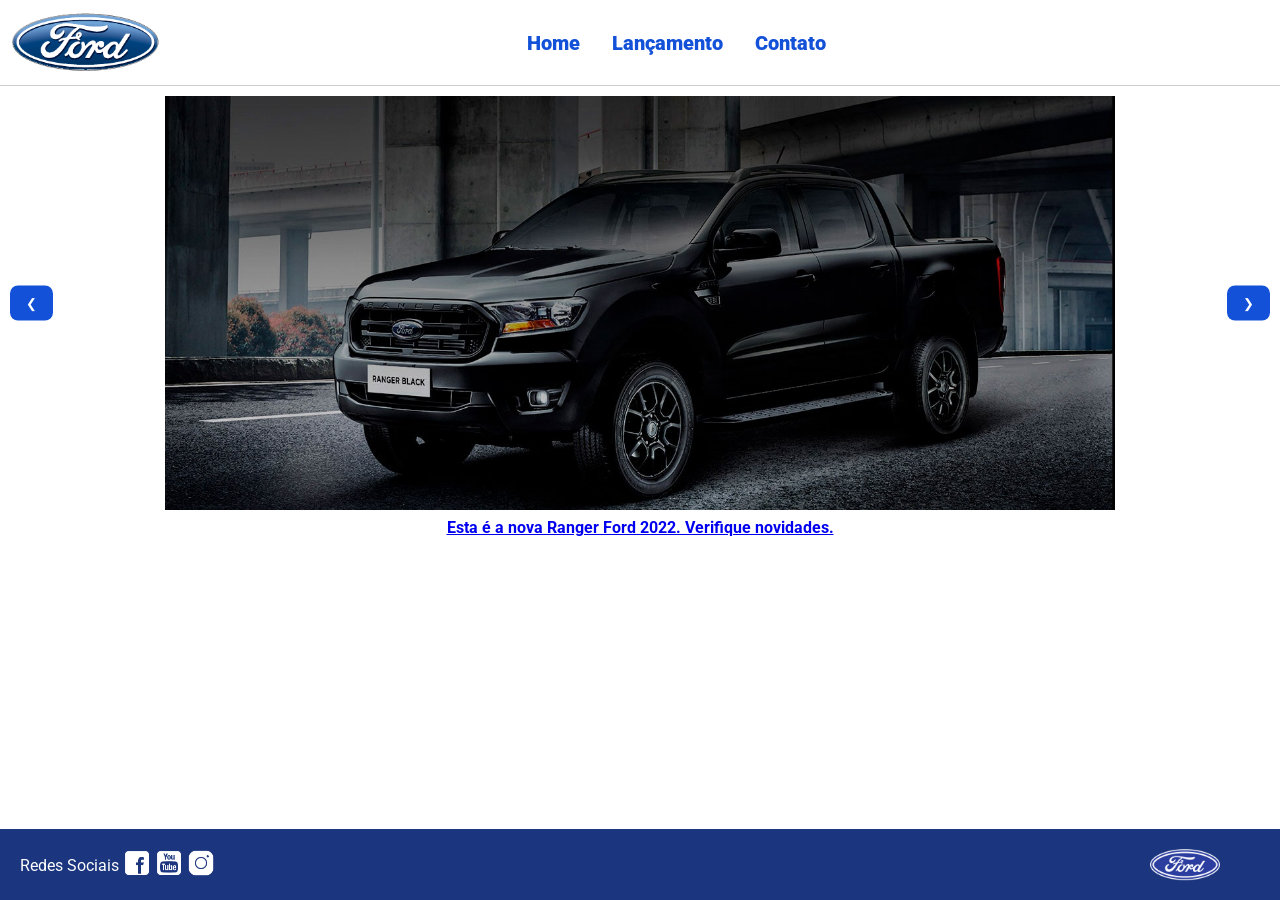
<file: index.html>
<!DOCTYPE html>
<html lang="pt-br">
<head>
    <meta charset="UTF-8">
    <meta http-equiv="X-UA-Compatible" content="IE=edge">
    <meta name="viewport" content="width=device-width, initial-scale=1.0">
    <title>Ford</title>    
    <link href="css/reset.css" rel="stylesheet">
    <link href="css/style.css" rel="stylesheet">
    <script src="js/carousel.js"></script>
</head>
<body>
    <header>       
        <div>
            <img src="img/logo-ford-256.png" width="150" class="logo" />
        </div>
        <nav>
            <ul>
                <li>
                    <a href="index.html">Home</a>
                </li>
                <li>
                    <a href="lancamento.html">Lançamento</a>
                </li>
                <li>
                    <a href="contato.html">Contato</a>
                </li>
            </ul>
        </nav>

    </header>
    <main>
        <div class="apresentacao">
            <button class="butao_direito">&#10095</button>

            <div id="carousel"></div>

            <button class="butao_esquerdo">&#10094</button>

        </div>
        <div id="carousel-title">
        </div>
        <script>

             //insert each image on carousel
            carouselArr.push(new Carousel("imagem_1.jpg","Esta é a nova Ranger Ford 2022. Verifique novidades.","/lancamento.html"));
            carouselArr.push(new Carousel("imagem_2.jpg","Ford a nossa história","/lancamento.html"));
            carouselArr.push(new Carousel("imagem_3.jpg","Nova Ford Bronco Sport 2022","/lancamento.html"));
            Carousel.Start(carouselArr);
        </script>
    </main>
    <footer>
        <nav id="social">
            <ul>
                <li><span class="redesociais">Redes Sociais</span></li>
                <li><a href="#" title="Facebook"><img src="img/facebook-50.png"></a></li>
                <li><a href="#" title="YouTube"><img src="img/youtube-squared-50.png"></a></li>
                <li><a href="#" title="Instagram"><img src="img/instagram-logo-50.png"></a></li>
            </ul>
        </nav>
        <div>
           <img src="img/ford-96.png" width="70"  />
        </div>
    </footer>    
</body>
</html>
</file>
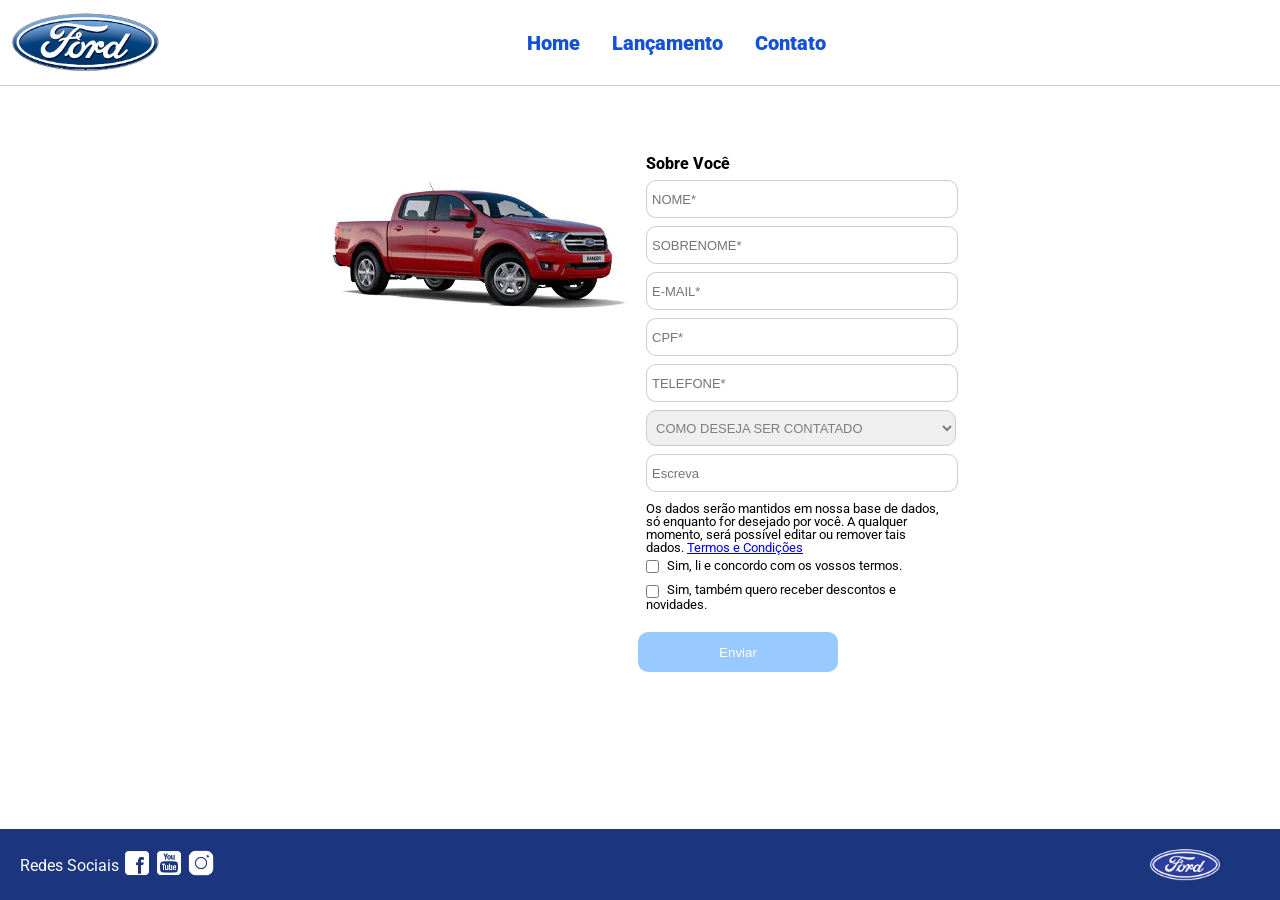
<file: contato.html>
<!DOCTYPE html>
<html lang="pt-br">
<head>
    <meta charset="UTF-8">
    <meta http-equiv="X-UA-Compatible" content="IE=edge">
    <meta name="viewport" content="width=device-width, initial-scale=1.0">
    <title>Ford</title>    
    <link href="css/reset.css" rel="stylesheet">
    <link href="css/style.css" rel="stylesheet">
    <link href="css/form.css" rel="stylesheet">
    <script src="js/form.js"></script>
</head>
<body>
    <header>       
        <div>
            <img src="img/logo-ford-256.png" width="150" class="logo" />
        </div>
        <nav>
            <ul>
                <li>
                    <a href="index.html">Home</a>
                </li>
                <li>
                    <a href="lancamento.html">Lançamento</a>
                </li>
                <li>
                    <a href="contato.html">Contato</a>
                </li>
            </ul>
        </nav>

    </header>
    <main>
        <div class="forms">
            <div>
                <img src="img/xls 2.2 diesel.jpg" draggable="false" >
            </div>
            <div>
                <h2 class="titulo">Sobre Você</h2>
            <form id="lgpd-form" onsubmit="Post(this);">
                <input id="nomeid" type="text" name="nome" placeholder="NOME*" class="fordform" required>
                <input type="text" name="sobrenome" placeholder="SOBRENOME*" class="fordform" required>
                <input type="email" name="email" placeholder="E-MAIL*" class="fordform" required>
                <input type="text" name="cpf" placeholder="CPF*" class="fordform" required>
                <input type="text" name="telefone" placeholder="TELEFONE*" class="fordform" required>
                <select name="contato" class="fordform" required>
                    <option value ="" selected>COMO DESEJA SER CONTATADO</option>
                    <option value ="RECLAMAÇÃO">RECLAMAÇÃO</option>
                    <option value ="SOLICITAÇÃO">SOLICITAÇÃO</option>
                    <option value ="OUTROS  ">OUTROS</option>
                </select>
                <input type="text" name="Escreva" placeholder="Escreva" class="fordform" required>
           
            <p class="texto-privacidade">
            Os dados serão mantidos em nossa base de dados, só enquanto for desejado por você. 
            A qualquer momento, será possível editar ou remover tais dados.
            <a href="https://www.ford.com.br/politica-de-privacidade/ " target="_blank">Termos e Condições</a>
            <label class="LGPD">
            <input type="checkbox" required> Sim, li e concordo com os vossos termos. <br>
        </label>
        <label class="concordo">
            <input type="checkbox"> Sim, também quero receber descontos e novidades. <br>
        </label>
        </p>

        
        
        
        <button id="Enviar" class="Enviar" type="submit" disabled> Enviar</button>
            </form>
            </div>
        </div>
    </main>
    <footer>
        <nav id="social">
            <ul>
                <li><span class="redesociais">Redes Sociais</span></li>
                <li><a href="#" title="Facebook"><img src="img/facebook-50.png"></a></li>
                <li><a href="#" title="YouTube"><img src="img/youtube-squared-50.png"></a></li>
                <li><a href="#" title="Instagram"><img src="img/instagram-logo-50.png"></a></li>
            </ul>
        </nav>
        <div>
           <img src="img/ford-96.png" width="70"  />
        </div>
    </footer>    
</body>
</html>
</file>
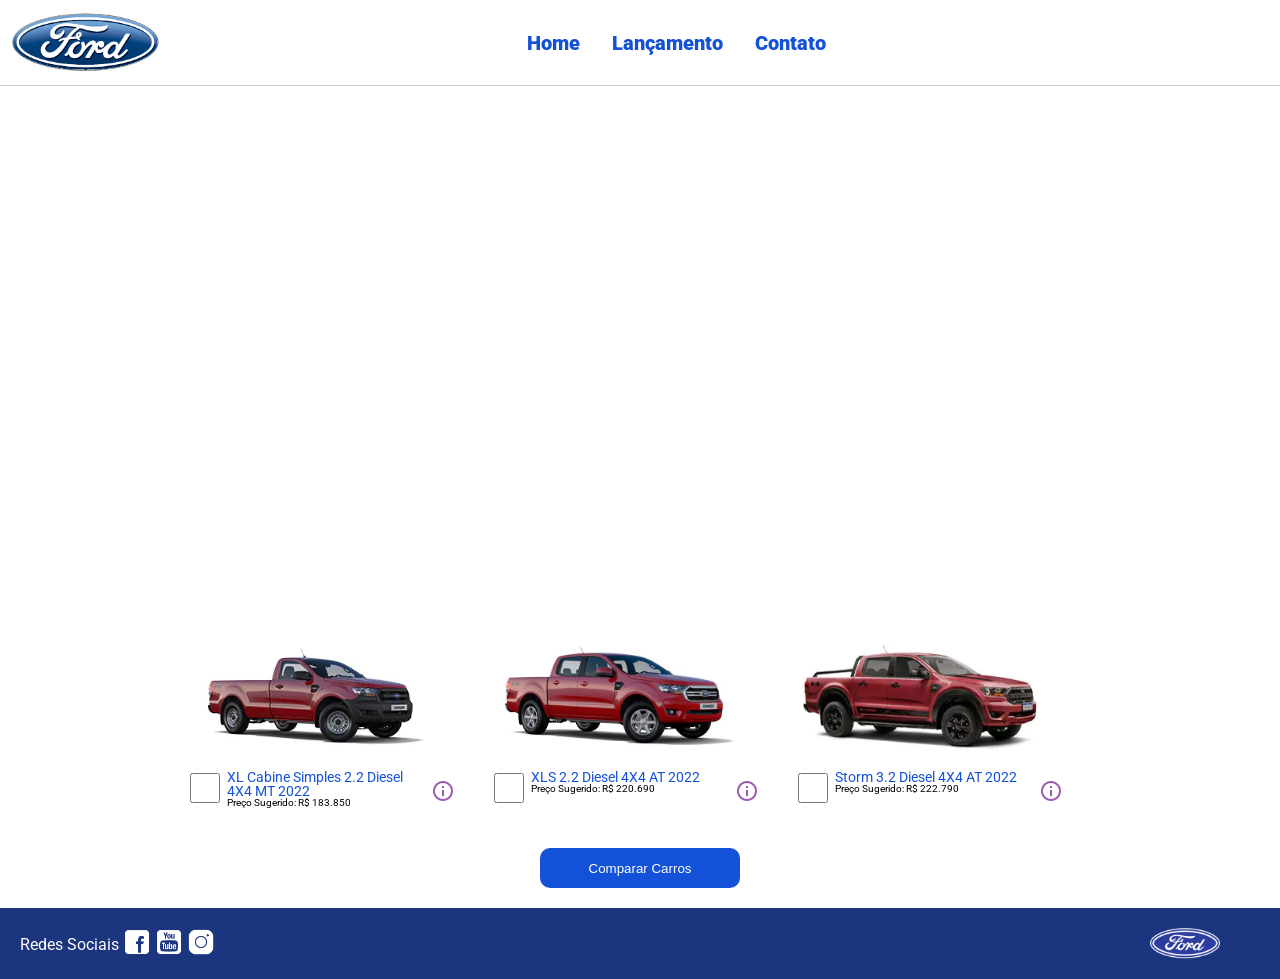
<file: lancamento.html>
<!doctype html>
<html lang="pt-br">
  <head>
    <meta charset="UTF-8" />
    <meta http-equiv="X-UA-Compatible" content="IE=edge" />
    <meta name="viewport" content="width=device-width, initial-scale=1.0" />
    <title>Ford</title>
    <link href="css/reset.css" rel="stylesheet" />
    <link href="css/style.css" rel="stylesheet" />
    <link href="css/lancamento.css" rel="stylesheet" />
    <script src="js/compare.js"></script>
  </head>
  <body>
    <header>
      <div>
        <img src="img/logo-ford-256.png" width="150" class="logo" />
      </div>
      <nav>
        <ul>
          <li>
            <a href="index.html">Home</a>
          </li>
          <li>
            <a href="lancamento.html">Lançamento</a>
          </li>
          <li>
            <a href="contato.html">Contato</a>
          </li>
        </ul>
      </nav>
    </header>
    <main>
      <div>
        <iframe
          style="
            display: block;
            margin-bottom: 30px;
            margin-left: auto;
            margin-right: auto;
            width: 100%;
            height: 500px;
          "
          src="https://www.youtube-nocookie.com/embed/vQsryuNmsL0?controls=0&autoplay=1&modestbranding=0&loop=1&mute=1&rel=0&hd=1"
          title="YouTube video player"
          frameborder="0"
          allow="
            accelerometer;
            autoplay;
            clipboard-write;
            encrypted-media;
            gyroscope;
            picture-in-picture;
          "
          allowfullscreen
        ></iframe>
      </div>
      <div>
        <ul class="modelcars">
          <li>
            <img src="img/XL Cabine.jpg" class="photocar" />
            <div class="infocar">
              <div>
                <input
                  type="checkbox"
                  value="car1"
                  class="checkbox"
                  onchange="
                    definirCarroParaComparacao(
                      this,
                      new Car(
                        'XL Cabine Simples 2.2 Diesel 4X4 MT 2022',
                        183850,
                        511,
                        1821,
                        232,
                        1234,
                        2.2,
                        160,
                        1420,
                        'Aço Estampado 16',
                        'img/XL Cabine.jpg',
                      ),
                    )
                  "
                />
              </div>
              <div class="info">
                <span class="textmodel"
                  >XL Cabine Simples 2.2 Diesel 4X4 MT 2022</span
                >
                <span class="textprice">Preço Sugerido: R$ 183.850</span>
              </div>
              <div>
                <img src="img/info.png" />
              </div>
            </div>
          </li>
          <li>
            <img src="img/xls 2.2 diesel.jpg" class="photocar" />
            <div class="infocar">
              <div>
                <input
                  type="checkbox"
                  value="car1"
                  class="checkbox"
                  onchange="
                    definirCarroParaComparacao(
                      this,
                      new Car(
                        'XLS 2.2 Diesel 4X4 AT 2022',
                        220690,
                        511,
                        1821,
                        232,
                        1076,
                        2.2,
                        160,
                        1180,
                        'Aço Estampado 16',
                        'img/xls 2.2 diesel.jpg',
                      ),
                    )
                  "
                />
              </div>
              <div class="info">
                <span class="textmodel">XLS 2.2 Diesel 4X4 AT 2022</span>
                <span class="textprice">Preço Sugerido: R$ 220.690</span>
              </div>
              <div>
                <img src="img/info.png" />
              </div>
            </div>
          </li>
          <li>
            <img src="img/storm.jpg" class="photocar" />
            <div class="infocar">
              <div>
                <input
                  type="checkbox"
                  value="car1"
                  class="checkbox"
                  onchange="
                    definirCarroParaComparacao(
                      this,
                      new Car(
                        'Storm 3.2 Diesel 4X4 AT 2022',
                        222790,
                        511,
                        1821,
                        232,
                        1040,
                        3.2,
                        200,
                        1180,
                        'Liga Leve 17',
                        'img/storm.jpg',
                      ),
                    )
                  "
                />
              </div>
              <div class="info">
                <span class="textmodel">Storm 3.2 Diesel 4X4 AT 2022</span>
                <span class="textprice">Preço Sugerido: R$ 222.790</span>
              </div>
              <div>
                <img src="img/info.png" />
              </div>
            </div>
          </li>
        </ul>
      </div>
      <div style="text-align: center; padding-bottom: 20px">
        <button
          type="button"
          style="height: 40px; width: 200px"
          onclick="mostrarComparacao()"
        >
          Comparar Carros
        </button>
      </div>
    </main>
    <footer>
      <nav id="social">
        <ul>
          <li><span class="redesociais">Redes Sociais</span></li>
          <li>
            <a href="#" title="Facebook"><img src="img/facebook-50.png" /></a>
          </li>
          <li>
            <a href="#" title="YouTube"
              ><img src="img/youtube-squared-50.png"
            /></a>
          </li>
          <li>
            <a href="#" title="Instagram"
              ><img src="img/instagram-logo-50.png"
            /></a>
          </li>
        </ul>
      </nav>
      <div>
        <img src="img/ford-96.png" width="70" />
      </div>
    </footer>
    <div id="compare">
      <table>
        <tbody>
          <tr>
            <td>&nbsp;</td>
            <td id="compare_image_0"></td>
            <td id="compare_image_1"></td>
          </tr>
          <tr>
            <td>Modelo</td>
            <td id="compare_modelo_0"></td>
            <td id="compare_modelo_1"></td>
          </tr>
          <tr>
            <td>Altura da ca&ccedil;amba (mm)</td>
            <td id="compare_alturacacamba_0"></td>
            <td id="compare_alturacacamba_1"></td>
          </tr>
          <tr>
            <td>Altura do ve&iacute;culo (mm)</td>
            <td id="compare_alturaveiculo_0"></td>
            <td id="compare_alturaveiculo_1"></td>
          </tr>
          <tr>
            <td>Altura livre do solo (mm)</td>
            <td id="compare_alturasolo_0"></td>
            <td id="compare_alturasolo_1"></td>
          </tr>
          <tr>
            <td>Capacidade de carga (Kg)</td>
            <td id="compare_capacidadecarga_0"></td>
            <td id="compare_capacidadecarga_1"></td>
          </tr>
          <tr>
            <td>Motor</td>
            <td id="compare_motor_0"></td>
            <td id="compare_motor_1"></td>
          </tr>
          <tr>
            <td>Pot&ecirc;ncia (cv)</td>
            <td id="compare_potencia_0"></td>
            <td id="compare_potencia_1"></td>
          </tr>
          <tr>
            <td>Volume de ca&ccedil;amba (L)</td>
            <td id="compare_volumecacamba_0"></td>
            <td id="compare_volumecacamba_1"></td>
          </tr>
          <tr>
            <td>Roda</td>
            <td id="compare_roda_0"></td>
            <td id="compare_roda_1"></td>
          </tr>
          <tr>
            <td>Pre&ccedil;o</td>
            <td id="compare_preco_0"></td>
            <td id="compare_preco_1"></td>
          </tr>
        </tbody>
      </table>
      <div style="text-align: center; padding-bottom: 20px">
        <button
          type="button"
          style="height: 40px; width: 200px"
          onclick="ocultarComparacao()"
        >
          Fechar
        </button>
      </div>
    </div>
  </body>
</html>
</file>
<file: css/style.css>
@import url('https://fonts.googleapis.com/css2?family=Roboto:wght@300&display=swap');

body {
  background: #ffffff;
  height: 100%;
  font-family: 'Roboto', sans-serif;
}

html {
  height: 100%;
}

div#carousel {
  display: flex;
  justify-content: center;
  height: 46vh;
  width: 100%;
  max-height: 628px;
  -webkit-transition: all 0.3s ease-in-out;
  -moz-transition: all 0.3s ease-in-out;
  transition: all 0.3s ease-in-out;
  position: relative;
  overflow: hidden;
}

#carousel.slide-in-right {
  animation: slideInRight 0.5s ease-in-out;
}

#carousel.slide-in-left {
  animation: slideInLeft 0.5s ease-in-out;
}

@keyframes slideInRight {
  from {
    opacity: 0;
    transform: translateX(100px);
  }
  to {
    opacity: 1;
    transform: translateX(0);
  }
}

@keyframes slideInLeft {
  from {
    opacity: 0;
    transform: translateX(-100px);
  }
  to {
    opacity: 1;
    transform: translateX(0);
  }
}

.apresentacao {
  display: flex;
  width: 100%;
  flex-direction: column;
  align-items: center;
  text-align: center;
  gap: 20px;
  margin: 0 auto;
  object-fit: contain;
}

#carousel img {
  display: block;
  width: auto;
  height: auto;
}

div#carousel-title {
  display: block;
  text-align: center;
  margin-top: 10px;
  margin-bottom: 10px;
  font-weight: bold;
}

header ul {
  text-align: center;
  margin-left: auto;
  margin-right: auto;
  display: block;
}

ul {
  display: inline-block;
}

header {
  background: #ffffff;
  border-bottom: 1px solid #ccc;
  margin-bottom: 10px;
  padding: 10px;
}

header div {
  display: inline;
  vertical-align: middle;
}

header nav {
  display: inline-block;
  vertical-align: middle;
  width: 80vw;
}

header nav a {
  color: #1351d8;
  font-size: 20px;
  text-decoration: none;
  font-weight: 900;
  margin-left: 14px;
  margin-right: 14px;
}

header nav a:hover {
  color: #1b357e;
  text-decoration: none;
  font-weight: 900;
}

nav li {
  display: inline;
  list-style: none;
}

main {
  min-height: calc(100% - 167px);
  position: relative;
}

.apresentacao {
  position: relative;
}

.apresentacao button {
  position: absolute;
  top: 50%;
  transform: translateY(-50%);
  background: #1351d8;
  color: #fff;
  border: 0;
  padding: 10px 16px;
  border-radius: 8px;
  cursor: pointer;
  z-index: 2;
}

button.butao_direito {
  right: 10px;
}

button.butao_esquerdo {
  left: 10px;
}

nav#social {
  display: inline;
  width: 80%;
}

nav#social ul img {
  width: 28px;
}

span.redesociais {
  color: #ffffff;
  vertical-align: super;
}

footer {
  background: #1b357e;
  padding: 20px;
}

footer div {
  display: inline;
  float: right;
  margin-right: 40px;
}

button:hover {
  background: #1b357e;
}
button {
  background: #1351d8;
  color: #fff;
  border: 0px;
  border-radius: 10px;
  transition: all 0.3s ease; 
}

p {
  font-size: small;
  width: 300px;
  margin: 10px 0px 10px 8px
}

.LGPD, .concordo {
  font-size: small;
  display: inline-block;
  margin: 5px 0;
  cursor: pointer;
}

/* Remove margens exageradas dos inputs do tipo checkbox */
.LGPD input[type="checkbox"], 
.concordo input[type="checkbox"] {
  margin: 0 5px 0 0;
  vertical-align: middle;
}
.Enviar:disabled{
  float: left;
  margin-top: 2%;
  background-color: #007bff;
  opacity: 0.4;
  cursor: not-allowed;
  pointer-events: none;  
}
#compare {
  display: none;
  opacity: 0;
  transform: translateY(50px);
  transition: opacity 0.4s ease-out, transform 0.4s ease-out;
}

#compare.show-compare {
  display: block;
  opacity: 1;
  transform: translateY(0);
}
</file>
<file: css/form.css>
.fordform {
    display: block;
    width: 300px;
    border: 1px solid #cccccc;
    border-radius: 10px;
    height: 26px;
    margin: 8px;
    font-size: 13px;
    padding: 5px;
}

select.fordform {
    width: 310px;
    height: 36px;
    color: #807d7d;
}

input:focus-visible {
    outline: none;
}

select:focus-visible {
    outline: none;
}

main div {
    display: inline-block;
    vertical-align: top;
    text-align: left;
    padding-top: 30px;
    padding-bottom: 30px;
}

.forms {
    display: block;
    text-align: center;
}

h2 {
    text-align: left;
    font-weight: 800;
}


button {
    width: 200px;
    height: 40px;
    margin-right: 8px;
    float: right;
}

.titulo {
    margin-left: 8px;
}
</file>
<file: css/lancamento.css>
ul.modelcars {
    display: block;
    text-align: center;
    margin-bottom: 40px;
}

ul.modelcars li {
    display: inline-block;
    text-align: left;
    width: 300px;
    vertical-align: top;
}

img.photocar {
    display: block;
    width: 250px;
}

.checkbox {
    width: 30px;
    height: 30px;
    border: 1px solid #1b357e;
}

.infocar div {
    display: inline-block;
}

.info {
    width: 200px;
    vertical-align: top;
}

.textmodel {
    display: block;
    text-align: left;
    font-size: 14px;
    color: #1351d8;
    
}
.textprice {
    display: block;
    text-align: left;
    font-size: 10px;
}

table {
    border-collapse: collapse;
    width: 80%;
    margin-left: auto;
    margin-right: auto;
    margin-top: 2vh;
    margin-bottom: 10px;
  }
  
  th, td {
    text-align: left;
    padding: 8px;
  }

  td:nth-child(1) {  
    font-weight: 700;
    width: 40%;
  }

  tr:nth-child(even) {background-color: #f2f2f2;}

div#compare {
    position: absolute;
    display: none;
    width: 50vw;
    max-width: 800px;
    min-width: 400px;
    height: 80vh;
    max-height: 700px;
    min-height: 350px;
    background: #fff;
    top: calc(100vh - 80%);
    left: 25vw;
    border-radius: 10px;
    padding: 10px;
    -webkit-box-shadow: 1px 1px 6px 0px rgb(0 0 0 / 34%);
    box-shadow: 1px 1px 6px 0px rgb(0 0 0 / 34%);
}
</file>
